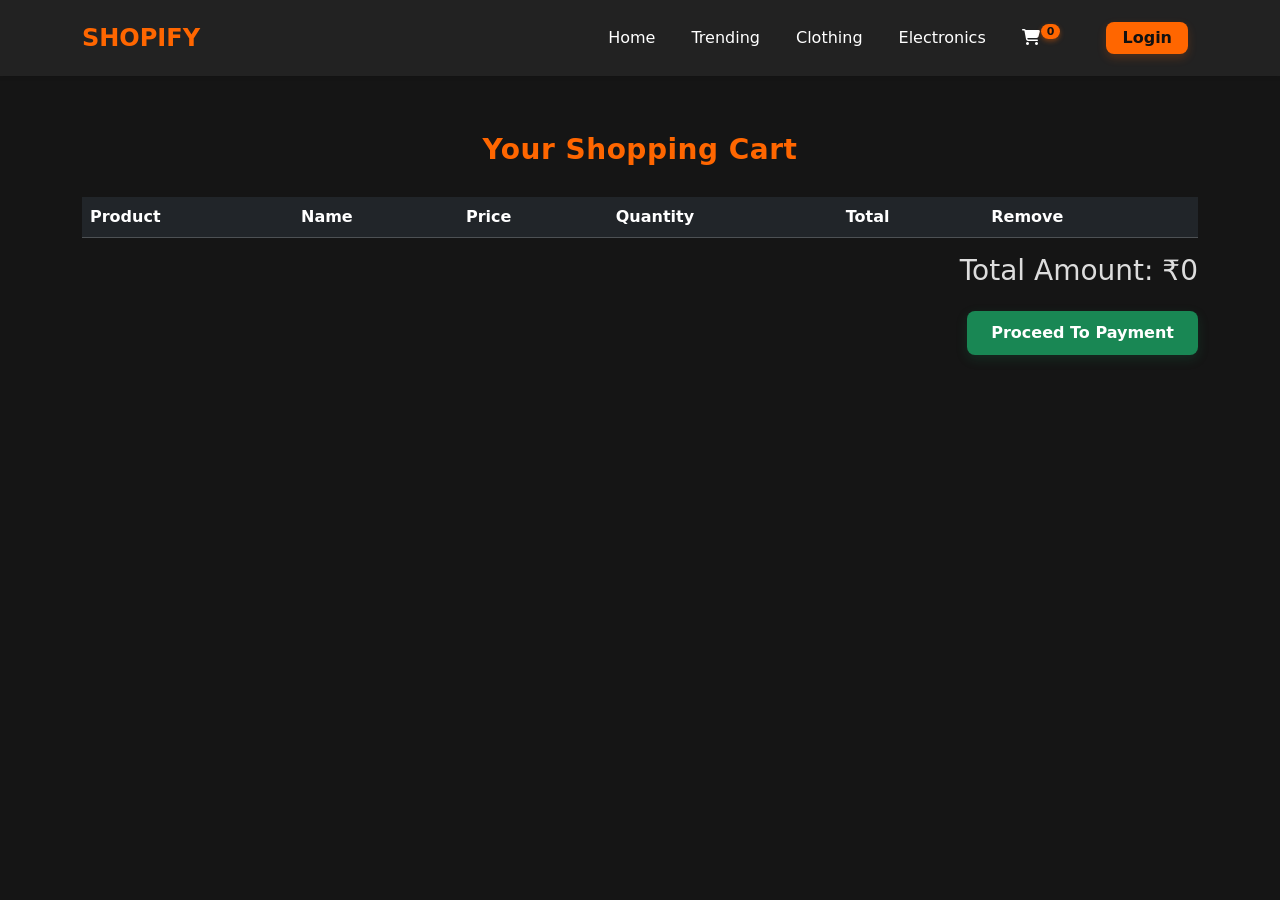
<file: Ecomm-UI/cart.html>
<!DOCTYPE html>
<html lang="en">
  <head>
    <meta charset="UTF-8" />
    <meta name="viewport" content="width=device-width, initial-scale=1.0" />
    <title>Shopify | Cart</title>

    <!-- Bootstrap CSS -->
    <link
      rel="stylesheet"
      href="https://cdn.jsdelivr.net/npm/bootstrap@5.3.0/dist/css/bootstrap.min.css"
    />
    <!-- Custom CSS -->
    <link rel="stylesheet" href="css/styles.css" />
    <!-- FontAwesome Icons -->
    <link
      rel="stylesheet"
      href="https://cdnjs.cloudflare.com/ajax/libs/font-awesome/6.4.2/css/all.min.css"
    />
  </head>
  <body>
    <nav class="navbar navbar-expand-lg navbar-dark shadow-sm">
      <div class="container">
        <a class="navbar-brand fw-bold" href="index.html">SHOPIFY</a>
        <button
          class="navbar-toggler"
          type="button"
          data-bs-toggle="collapse"
          data-bs-target="#navbarNav"
        >
          <span class="navbar-toggler-icon"></span>
        </button>
        <div class="collapse navbar-collapse" id="navbarNav">
          <ul class="navbar-nav ms-auto">
            <li class="nav-item">
              <a class="nav-link" href="index.html">Home</a>
            </li>
            <li class="nav-item">
              <a class="nav-link" href="index.html#trending-section">Trending</a>
            </li>
            <li class="nav-item">
              <a class="nav-link" href="index.html#clothing-section">Clothing</a>
            </li>
            <li class="nav-item">
              <a class="nav-link" href="index.html#electronics-section">Electronics</a>
            </li>
            <!-- Cart Icon in Navbar -->
            <li class="nav-item">
              <a class="nav-link" href="cart.html">
                <i class="fas fa-shopping-cart"></i>
                <span class="cart-badge">0</span>
              </a>
            </li>
          </ul>
        </div>
      </div>
    </nav>

    <div class="container mt-5">
      <h2 class="section-title">Your Shopping Cart</h2>
      <table class="table table-dark">
        <thead>
          <tr>
            <th>Product</th>
            <th>Name</th>
            <th>Price</th>
            <th>Quantity</th>
            <th>Total</th>
            <th>Remove</th>
          </tr>
        </thead>
        <tbody id="cart-items"></tbody>
      </table>

      <h3 class="text-end">Total Amount: ₹<span id="total-amount">0</span></h3>
      <button class="btn btn-success float-end mt-3" onclick="checkout()">
        Proceed To Payment
      </button>
    </div>

    <script src="js/cart.js"></script>
  </body>
</html>
</file>
<file: Ecomm-UI/css/styles.css>
/* =======================
   Global Theme Colors
   ======================= */
:root {
  --primary-color: #ff6600; /* Vibrant Orange */
  --secondary-color: #111; /* Dark Gray Background */
  --text-color: #ddd; /* Light Text */
  --footer-text: #ccc; /* Footer Text (Improved) */
  --hover-color: #ff8533; /* Lighter Orange */
  --white: #fff; /* White Text */
  --navbar-bg: #222; /* Slightly lighter for navbar */
}

html {
  scroll-behavior: smooth;
}

body {
  background-color: #151515 !important;
  color: var(--text-color) !important;
  padding-top: 85px !important;
  font-family: system-ui, -apple-system, "Segoe UI", Roboto, Helvetica, Arial, sans-serif;
}

/* Global Muted Text Override for High Contrast Dark Mode */
.text-muted {
  color: #a5a5a5 !important;
}

/* Global opacity text override for improved readability */
.text-white-50 {
  color: rgba(255, 255, 255, 0.75) !important;
}
  
  /* =======================
       Navbar Styling (Fixed)
       ======================= */
  .navbar {
    background: var(--navbar-bg) !important; /* Ensures visibility */
    padding: 15px 20px;
    box-shadow: 0px 4px 10px rgba(0, 0, 0, 0.4); /* Adds slight elevation */
    z-index: 1000; /* Ensures navbar stays on top */
    position: fixed;
    width: 100%;
    top: 0;
    left: 0;
  }
  
  .navbar-brand {
    font-size: 24px;
    font-weight: bold;
    color: var(--primary-color) !important;
  }
  
  .nav-link {
    font-size: 16px;
    font-weight: 500;
    color: var(--white) !important;
    margin: 0 10px;
    transition: color 0.3s ease-in-out;
  }
  
  .nav-link:hover {
    color: var(--hover-color) !important;
  }
  
  /* Fix navbar toggler icon visibility */
  .navbar-toggler {
    border: none;
  }
  
  .navbar-toggler-icon {
    filter: invert(1); /* Makes toggler icon visible */
  }
  
  /* =======================
       Hero Section (Carousel)
       ======================= */
  #heroCarousel .carousel-caption {
    background: rgba(0, 0, 0, 0.6);
    padding: 20px;
    border-radius: 10px;
  }
  
  .carousel-caption h2 {
    font-size: 32px;
    font-weight: bold;
    color: var(--white);
  }
  
  .carousel-caption p {
    font-size: 18px;
    color: var(--text-color);
  }
  
  .carousel-caption .btn {
    margin-top: 10px;
    background: var(--primary-color);
    border: none;
    color: var(--white);
    transition: all 0.3s ease-in-out;
  }
  
  .carousel-caption .btn:hover {
    background: var(--hover-color);
  }
  
  /* Ensure all carousel images are the same height without cropping */
  /* Ensure all carousel images have the same height and cover the container */
  
  /* Make the carousel container flexible to adjust to image height */
  
  /* =======================
       Product Section
       ======================= */
  .section-title {
    text-align: center;
    font-size: 28px;
    font-weight: 700;
    margin-bottom: 30px;
    color: var(--primary-color);
    letter-spacing: 0.5px;
  }
  
  /* Product Cards - Elevated Dark Mode Design */
  /* Product Cards - Elevated Dark Mode Design */
  .card {
    --bs-card-bg: #1e1e1e !important;
    --bs-card-color: var(--text-color) !important;
    transition: all 0.35s cubic-bezier(0.25, 0.8, 0.25, 1);
    border: 1px solid rgba(255, 255, 255, 0.08) !important;
    border-radius: 16px !important;
    background: #1e1e1e !important; /* Elevated card background for better layering */
    color: var(--text-color) !important;
    box-shadow: 0 4px 20px rgba(0, 0, 0, 0.4);
    overflow: hidden;
    position: relative;
  }
  
  .card:hover {
    transform: translateY(-8px);
    border-color: rgba(255, 102, 0, 0.45) !important; /* Subtle primary color border on hover */
    box-shadow: 0 12px 24px rgba(255, 102, 0, 0.18), 0 8px 30px rgba(0, 0, 0, 0.6);
  }
  
  /* Product Image with Zoom Effect */
  .card-img-top {
    transition: transform 0.5s cubic-bezier(0.25, 0.8, 0.25, 1);
    width: 100%;
    height: 250px;
    object-fit: cover;
    background-color: #151515;
    border-top-left-radius: 15px !important;
    border-top-right-radius: 15px !important;
  }
  
  .card:hover .card-img-top {
    transform: scale(1.06);
  }
  
  /* Product card text elements for readability and high contrast */
  .card-title {
    color: var(--white) !important;
    font-weight: 700;
    line-height: 1.4;
    transition: color 0.3s;
  }
  
  .card:hover .card-title {
    color: var(--hover-color) !important;
  }

  .card-text.text-muted,
  .card .card-text {
    color: #dcdcdc !important; /* High contrast bright grey (WCAG AAA compliant) for card description */
    font-weight: 400;
    font-size: 13.5px !important;
  }

  /* Pricing color highlight */
  .card .price,
  .modal-body .price {
    color: #ffb300 !important; /* Bright amber warning yellow for clear price visibility */
    font-weight: 700;
  }

  /* Modal description contrast override */
  .modal-content .text-muted {
    color: #dcdcdc !important; /* Ensure description/labels in product detail modal have high contrast */
  }
  
  /* Add to Cart Button - Premium Pill Design with high contrast text */
  .btn-primary {
    background: var(--primary-color) !important;
    border: none !important;
    color: #111111 !important; /* High contrast black/dark-gray text on orange background */
    font-weight: 700 !important;
    padding: 8px 18px;
    border-radius: 8px;
    transition: all 0.3s cubic-bezier(0.25, 0.8, 0.25, 1) !important;
    box-shadow: 0 4px 10px rgba(255, 102, 0, 0.2);
  }
  
  .card:hover .btn-primary {
    transform: translateY(-2px);
    box-shadow: 0 6px 15px rgba(255, 102, 0, 0.35);
  }
  
  .btn-primary:hover {
    background: var(--hover-color) !important;
    color: #000000 !important;
    transform: translateY(-2px);
    box-shadow: 0 6px 20px rgba(255, 102, 0, 0.45);
  }

  /* Premium Success Button - High Contrast & Shadow */
  .btn-success {
    background-color: #198754 !important;
    border: none !important;
    color: #ffffff !important;
    font-weight: 700 !important;
    padding: 10px 24px;
    border-radius: 8px;
    box-shadow: 0 4px 12px rgba(25, 135, 84, 0.2);
    transition: all 0.3s cubic-bezier(0.25, 0.8, 0.25, 1) !important;
  }
  
  .btn-success:hover {
    background-color: #1e9e62 !important; /* Slightly brighter, vibrant green on hover */
    color: #ffffff !important;
    transform: translateY(-2px);
    box-shadow: 0 6px 18px rgba(30, 158, 98, 0.4);
  }
  
  /* =======================
       Footer Styling (Enhanced)
       ======================= */
  .footer {
    background: var(--secondary-color);
    color: var(--footer-text);
    padding: 50px 0;
    font-size: 14px;
    text-align: center; /* Ensures alignment */
  }
  
  .footer h5 {
    font-size: 16px;
    font-weight: bold;
    margin-bottom: 15px;
    text-transform: uppercase;
    color: var(--white);
  }
  
  .footer-list {
    list-style: none;
    padding: 0;
    margin: 0;
  }
  
  .footer-list li {
    margin-bottom: 10px;
    color: var(--footer-text);
    line-height: 1.6;
  }
  
  .footer-list a {
    color: var(--footer-text);
    text-decoration: none;
    transition: color 0.3s ease-in-out;
  }
  
  .footer-list a:hover {
    color: var(--primary-color);
  }
  
  /* Copyright */
  .footer .copyright {
    text-align: center;
    width: 100%;
    margin-top: 20px;
    font-size: 12px;
    color: var(--footer-text);
  }

  /* =======================
     Premium Custom Features
     ======================= */

  /* Active Option for Size/Color/Storage */
  .active-option {
    background-color: var(--primary-color) !important;
    color: var(--white) !important;
    border-color: var(--primary-color) !important;
  }

  /* Toast Notification Override */
  #toast-container .toast {
    background: rgba(30, 30, 30, 0.95) !important;
    backdrop-filter: blur(10px);
    border: 1px solid rgba(255, 102, 0, 0.15) !important;
    box-shadow: 0 10px 30px rgba(0, 0, 0, 0.6) !important;
  }
  
  #toast-container .toast.bg-success {
    border-left: 4px solid #198754 !important;
  }
  
  #toast-container .toast.bg-danger {
    border-left: 4px solid #dc3545 !important;
  }

  /* Dropdown styling matching custom dark theme */
  .dropdown-menu-dark {
    background-color: #1e1e1e !important;
    border: 1px solid #333 !important;
  }
  
  .dropdown-item {
    transition: background-color 0.2s, color 0.2s;
  }
  
  .dropdown-item:hover {
    background-color: var(--primary-color) !important;
    color: var(--white) !important;
  }

  /* Cart Badge Notification Style */
  .cart-badge {
    background-color: var(--primary-color);
    color: #111111 !important; /* High contrast dark text on orange badge */
    font-size: 11px;
    font-weight: 700;
    padding: 1px 6px;
    border-radius: 20px;
    position: relative;
    top: -8px;
    left: -4px;
    box-shadow: 0 2px 5px rgba(255, 102, 0, 0.4);
  }
</file>
